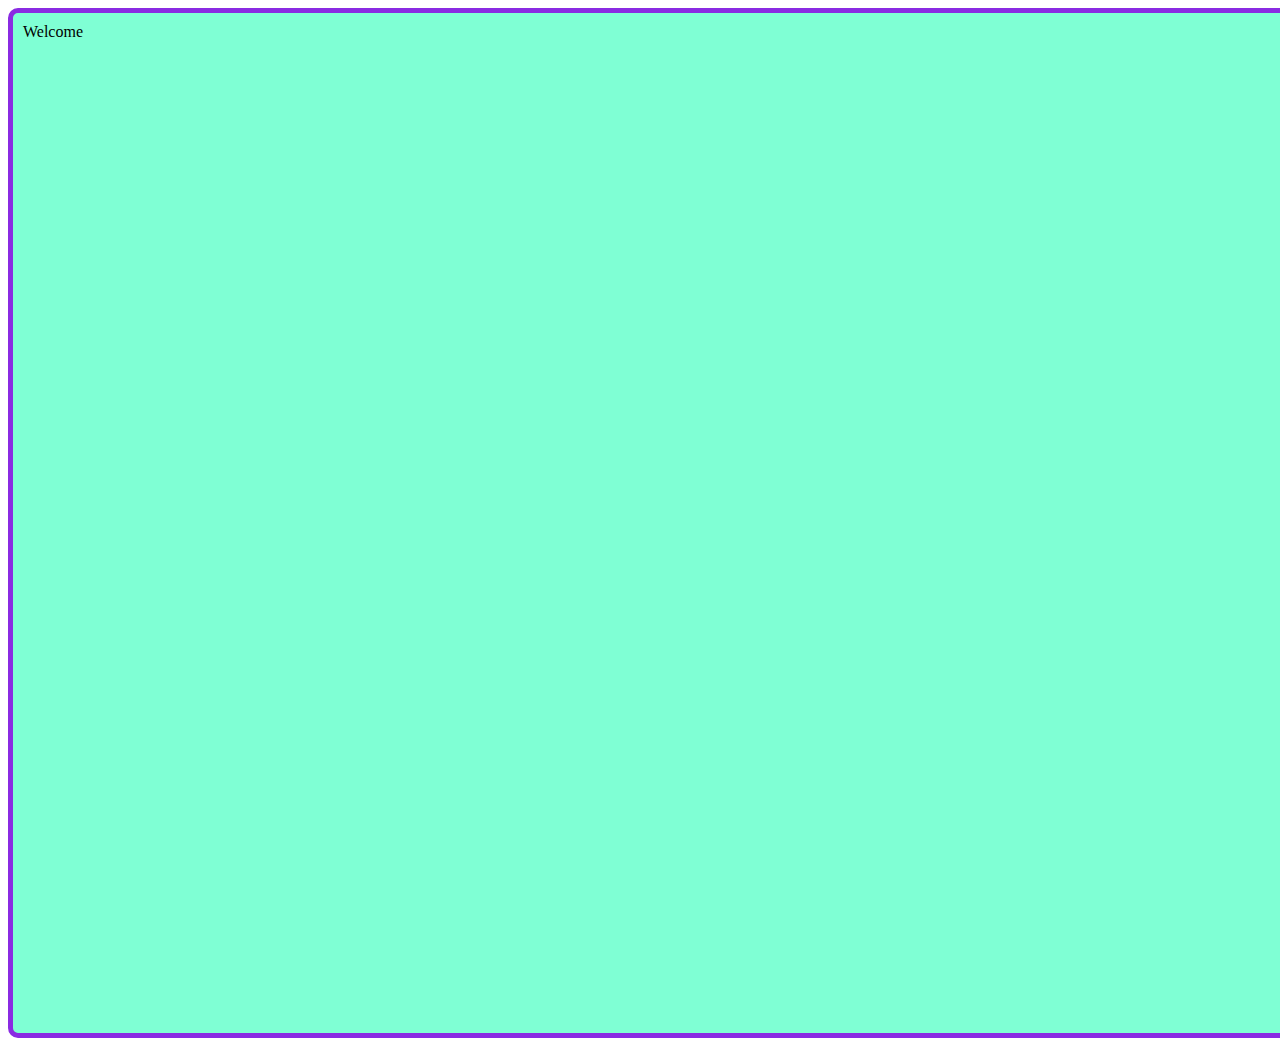
<file: box-model/index.html>
<!DOCTYPE html>
<html>
    <head>
        <title>CSS box model, display and positioning</title>
        <link href="index.css" rel="stylesheet"/>
    </head>
    <body>
        <div>
            Welcome
        </div>
    </body>
</html>
</file>
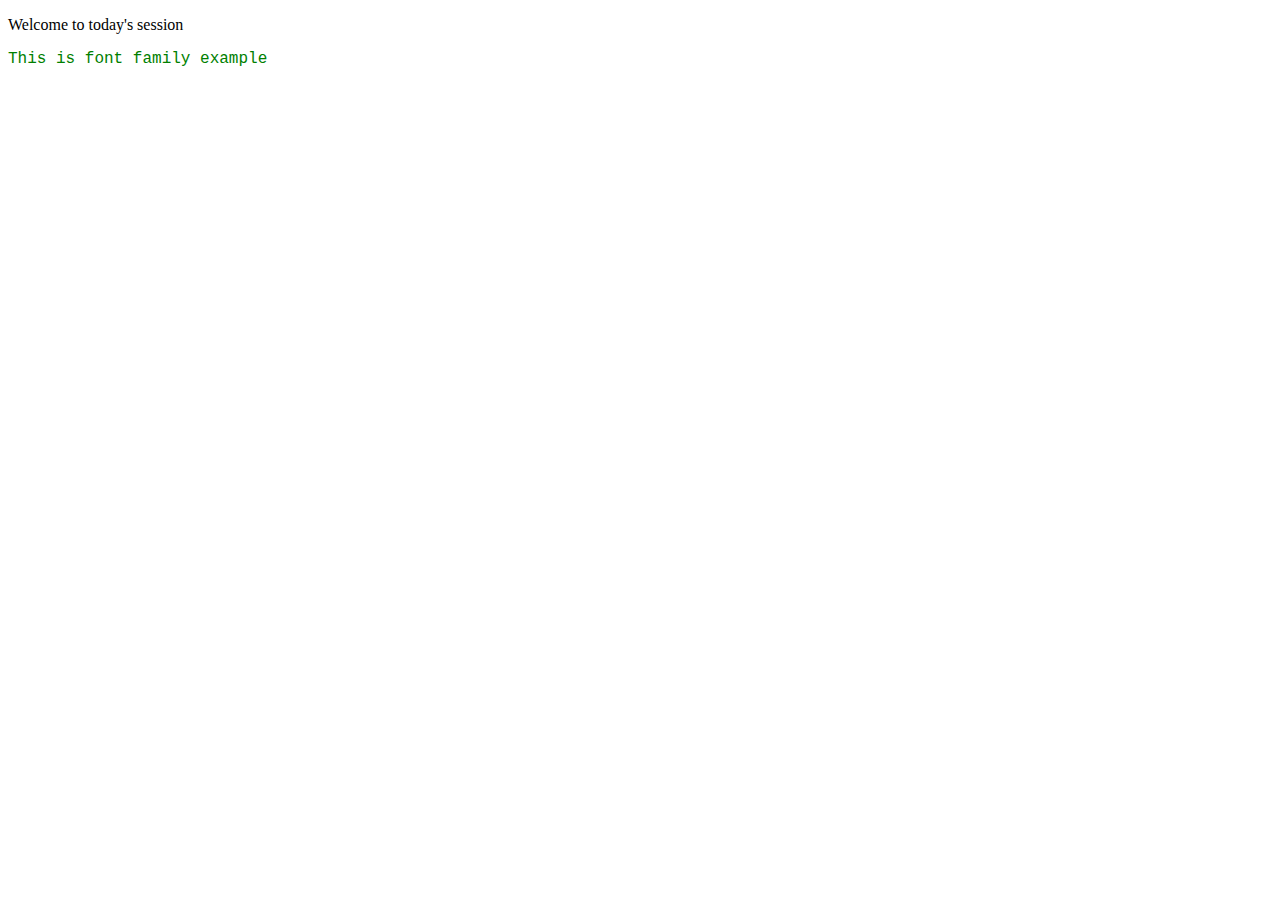
<file: font-family/index.html>
<!DOCTYPE html>
<html>
    <head>
        <title>CSS box model, display and positioning</title>
        <link href="index.css" rel="stylesheet"/>
    </head>
    <body>
        <p>Welcome to today's session</h1>
        <p class="myFont">This is font family example</p>
    </body>
</html>
</file>
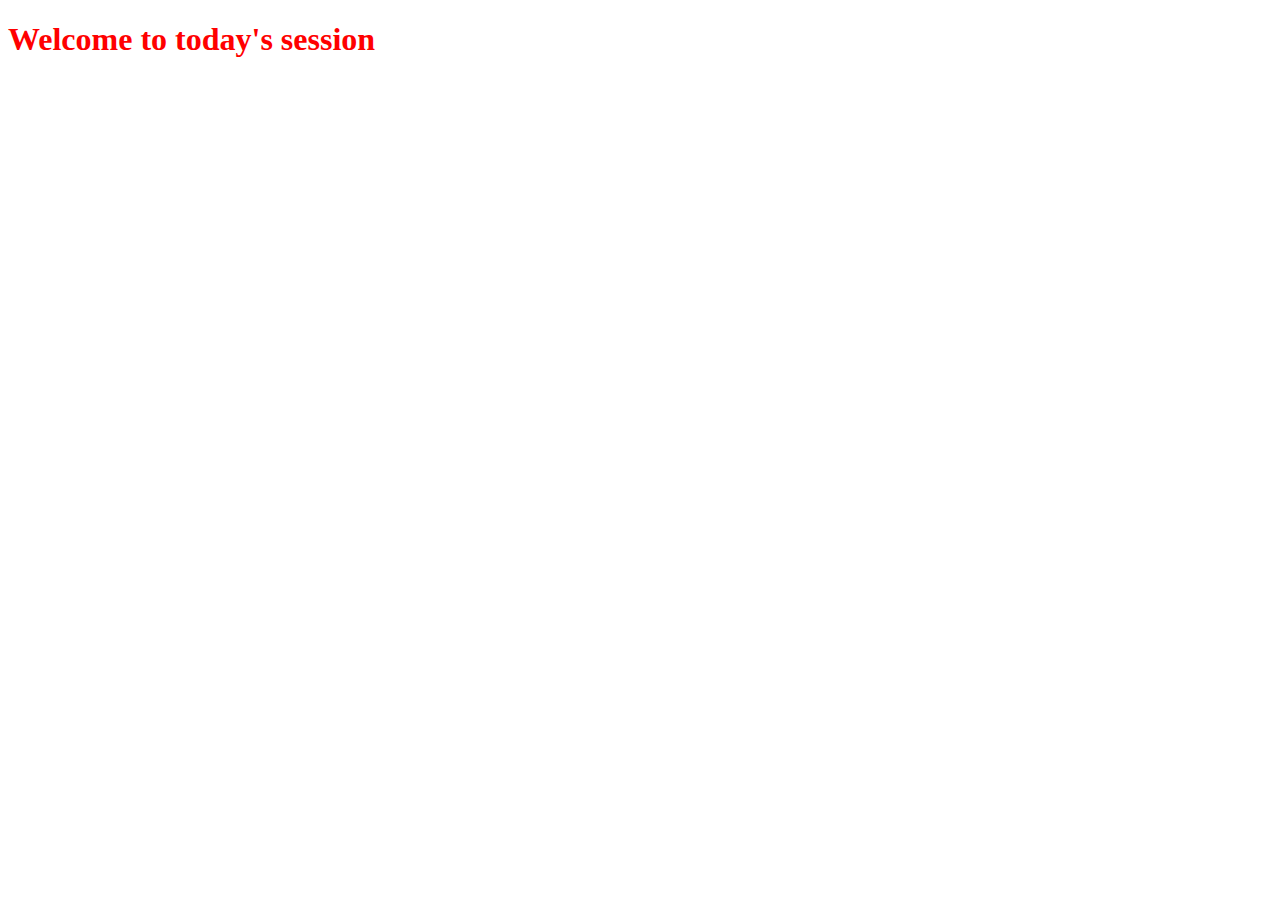
<file: start/index.html>
<!DOCTYPE html>
<html>
    <head>
        <title>CSS box model, display and positioning</title>
        <link href="index.css" rel="stylesheet"/>
    </head>
    <body>
        <h1>Welcome to today's session</h1>
    </body>
</html>
</file>
<file: box-model/index.css>
/* body{
    margin:0px
}  */
div{
    background-color:aquamarine;
    width: 100%;
    height: 1000px;
    border-width:5px;
    border-style: solid;
    border-radius: 10px;
    border-color: blueviolet;
    padding: 10px;
}

/* border shorthand=> border: width style color */
</file>
<file: font-family/index.css>
.myFont{
    color:green;
    font-family:'Courier New', Courier, monospace
}
</file>
<file: start/index.css>
*{
    color: red
}
</file>
